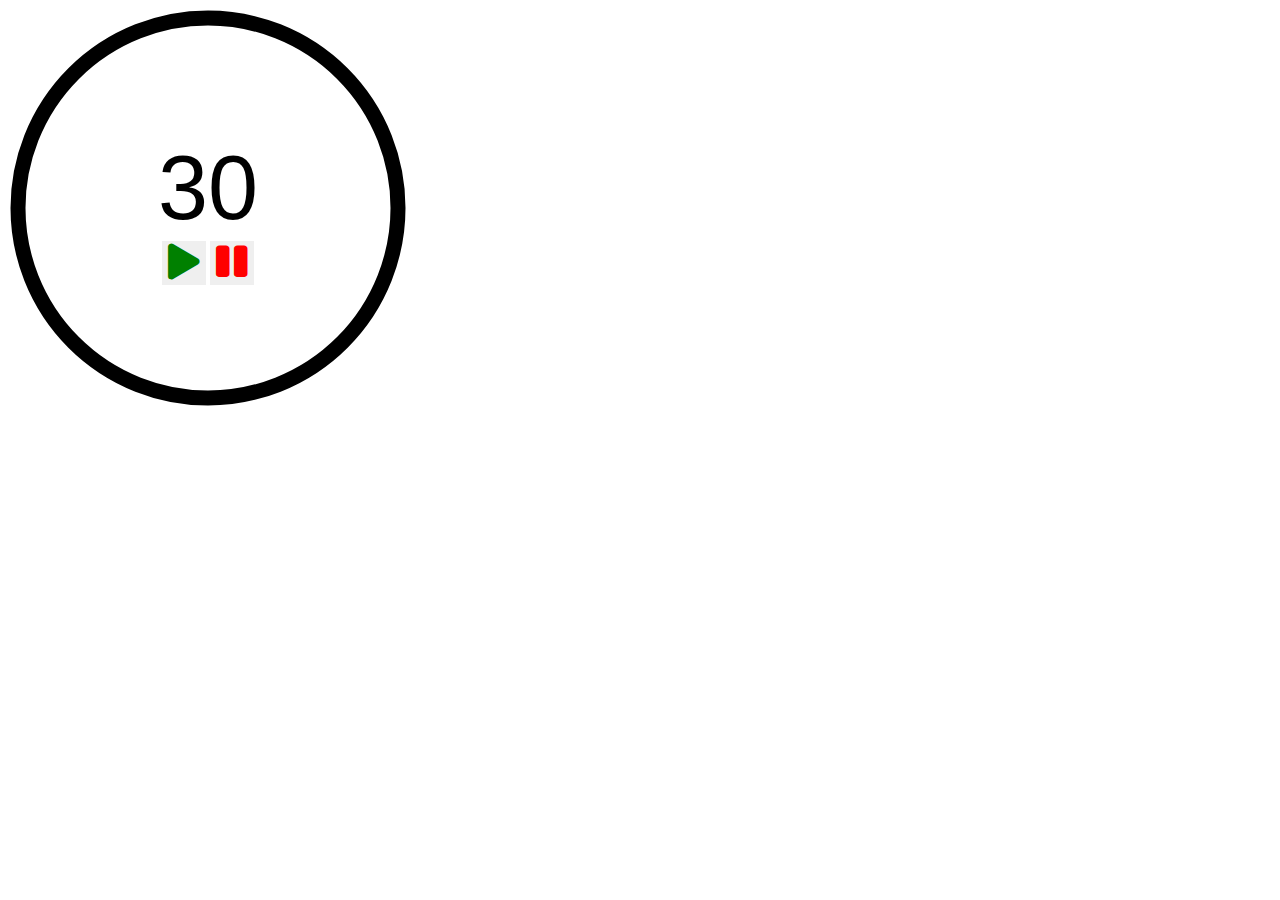
<file: index.html>
<!DOCTYPE html>
<html lang="en">
<head>
    <meta charset="UTF-8">
    <meta name="viewport" content="width=device-width, initial-scale=1.0">
    <title>Timer App</title>
    <link rel="stylesheet" href="css/styles.css">
    <link rel="stylesheet" href="https://cdnjs.cloudflare.com/ajax/libs/font-awesome/5.13.0/css/all.min.css">
</head>
<body>
    <div class="timer">

        <div class="controls">
            <input type="text" id="duration" value="30">
            
            <div class="buttons">
                <button id="start"><i class="fas fa-play"></i></button>
                <button id="pause"><i class="fas fa-pause"></i></button>
            </div>
            
        </div>

        <svg class="dial">
            <circle 
                r="190"
                cx="0"
                cy="200"
                fill="transparent"
                stroke="black"
                stroke-width="15"
                transform="rotate(-90 100 100)"
            />
        <!-- (2 * PI * r) / 2 -->
        </svg>
    </div>
    

    

    <script src="js/timer.js"></script>
    <script src="js/index.js"></script>
</body>
</html>
</file>
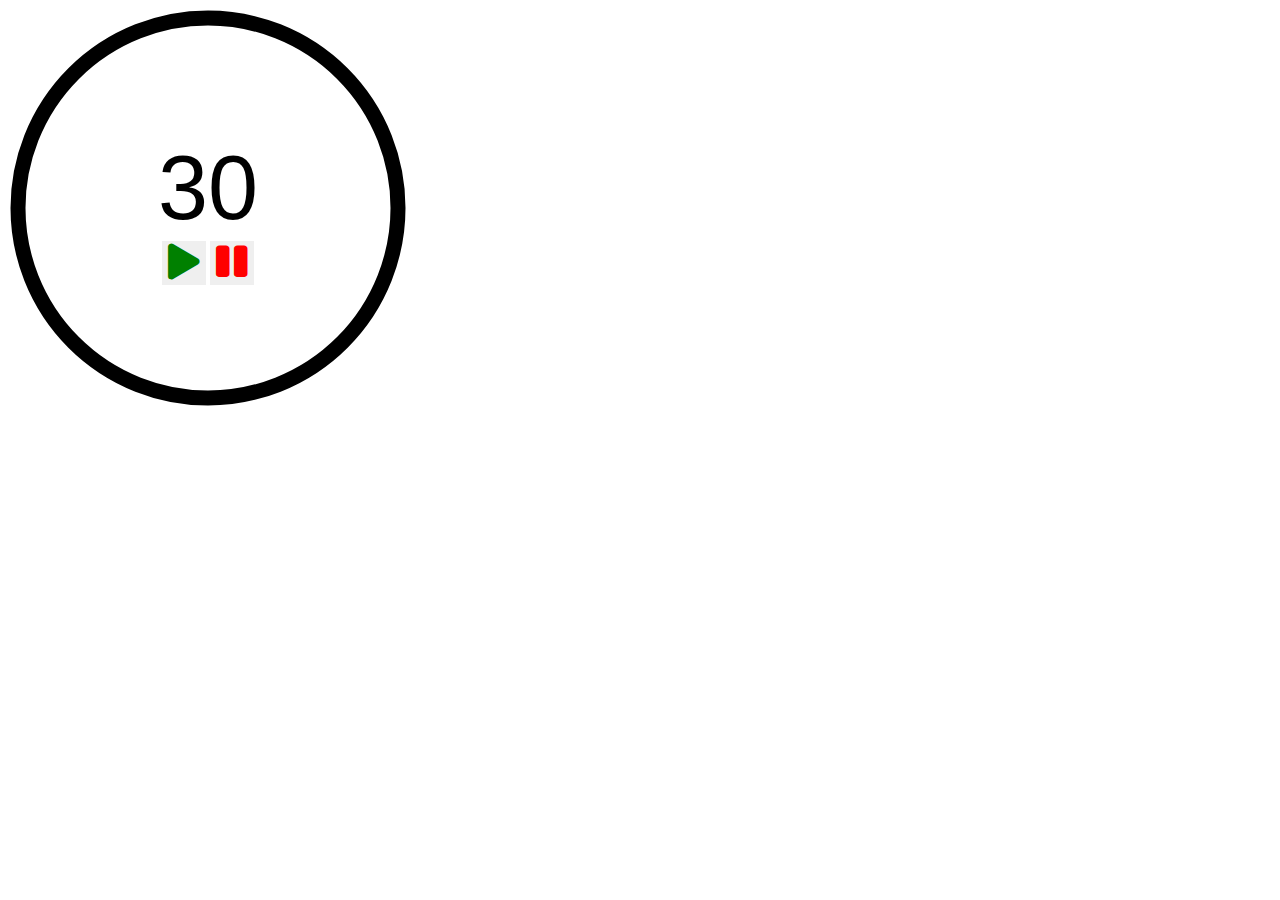
<file: timer.html>
<!DOCTYPE html>
<html lang="en">
<head>
    <meta charset="UTF-8">
    <meta name="viewport" content="width=device-width, initial-scale=1.0">
    <title>Timer App</title>
    <link rel="stylesheet" href="css/styles.css">
    <link rel="stylesheet" href="https://cdnjs.cloudflare.com/ajax/libs/font-awesome/5.13.0/css/all.min.css">
</head>
<body>
    <div class="timer">

        <div class="controls">
            <input type="text" id="duration" value="30">
            
            <div class="buttons">
                <button id="start"><i class="fas fa-play"></i></button>
                <button id="pause"><i class="fas fa-pause"></i></button>
            </div>
            
        </div>

        <svg class="dial">
            <circle 
                r="190"
                cx="0"
                cy="200"
                fill="transparent"
                stroke="black"
                stroke-width="15"
                transform="rotate(-90 100 100)"
            />
        <!-- (2 * PI * r) / 2 -->
        </svg>
    </div>
    

    

    <script src="/js/timer.js"></script>
    <script src="/js/index.js"></script>
</body>
</html>
</file>
<file: css/styles.css>
.dial {
    height: 400px;
    width: 400px;
  }
  
  .timer {
    position: relative;
    display: inline-block;
  }
  
  * {
    font: inherit;
  }
  
  body {
    font-family: 'Segoe UI', Roboto, Oxygen, Ubuntu, Cantarell, 'Fira Sans',
      'Droid Sans', 'Helvetica Neue', Helvetica, Arial, sans-serif;
  }
  
  .timer input {
    display: block;
    border: none;
    width: 240px;
    font-size: 90px;
    text-align: center;
  }
  
  .timer button {
    border: none;
    font-size: 36px;
    cursor: pointer;
  }

  #start{
      color: green;
  }

  #pause{
      color: red;
  }
  
  .timer button:focus {
    outline: none;
  }
  
  .timer input:focus {
    outline: none;
  }
  
  .controls {
    position: absolute;
    top: 0;
    left: 0;
    right: 0;
    bottom: 0;
    display: flex;
    justify-content: center;
    align-items: center;
    flex-direction: column;
  }
</file>
